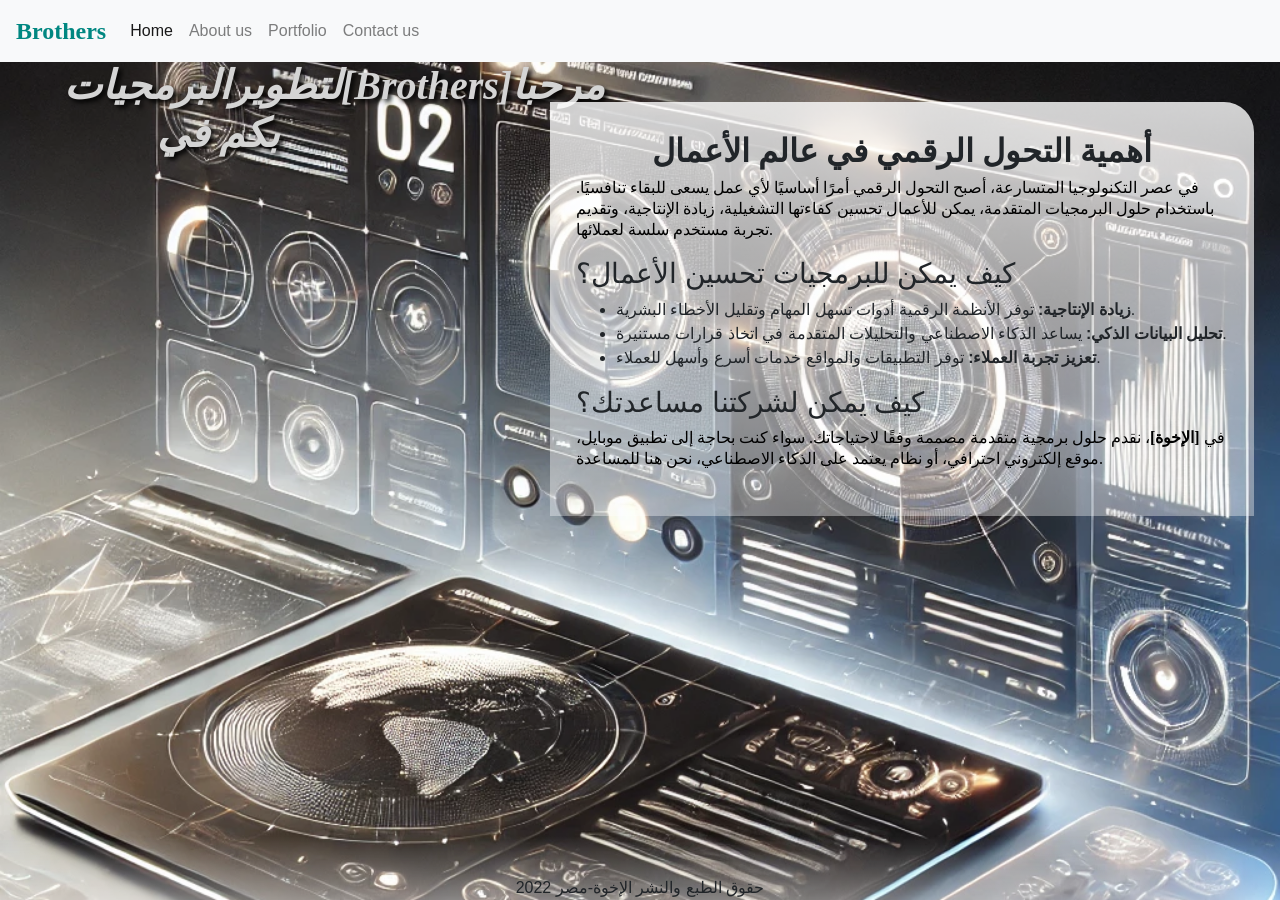
<file: Beginner-Portfolio-Webpage/index.html>
<!doctype html>
<html lang="ar">
<head>
<meta charset="utf-8">
<title>شركة تطوير البرمجيات</title>

<link href="css/bootstrap.css" rel="stylesheet" type="text/css">

	<style>
	body {
    background-image: url(images/img\ \(20\).webp);
}
    </style>

	<link href="css/style.css" rel="stylesheet" type="text/css">

</head>

<body>

<header>
	<nav class="navbar navbar-expand-lg navbar-light bg-light">

  <a class="navbar-brand" href="#">Brothers</a>

  <!--ده زرار ال 3 شرط-->
  <button class="navbar-toggler" type="button" 
          data-toggle="collapse" data-target="#navbarSupportedContent" 
          aria-controls="navbarSupportedContent" aria-expanded="false" 
          aria-label="Toggle navigation">
    <span class="navbar-toggler-icon"></span>
  </button>

  <div class="collapse navbar-collapse" id="navbarSupportedContent">

    <!--بتشيل جواها الاربع صفح   اللي هما (li) -->
    <ul class="navbar-nav mr-auto"> 

      <li class="nav-item active">
        <a class="nav-link" href="#"> Home <span class="sr-only">(current)</span></a>
      </li>

      <li class="nav-item">
        <a class="nav-link" href="about.html">About us</a>
      </li>
     
      <li class="nav-item">
        <a class="nav-link" href="portfolio.html"> Portfolio</a>
      </li>

      <li class="nav-item">
        <a class="nav-link" href="contact.html"> Contact us</a>
      </li>

    </ul>
    
  </div>

</nav>

</header>

<main>
	<aside id="leftsec">
<h2>لتطويرالبرمجيات[Brothers]مرحبا بكم في</h2>    
	</aside>

  <article id="RIGHTSEC">

	<h2>أهمية التحول الرقمي في عالم الأعمال</h2>

  <p>في عصر التكنولوجيا المتسارعة، أصبح التحول الرقمي أمرًا أساسيًا لأي عمل يسعى للبقاء تنافسيًا. باستخدام حلول البرمجيات المتقدمة، يمكن للأعمال تحسين كفاءتها التشغيلية، زيادة الإنتاجية، وتقديم تجربة مستخدم سلسة لعملائها.</p>

  <h3>كيف يمكن للبرمجيات تحسين الأعمال؟</h3>
  <ul>
    <li><strong>زيادة الإنتاجية:</strong> توفر الأنظمة الرقمية أدوات تسهل المهام وتقليل الأخطاء البشرية.</li>
    <li><strong>تحليل البيانات الذكي:</strong> يساعد الذكاء الاصطناعي والتحليلات المتقدمة في اتخاذ قرارات مستنيرة.</li>
    <li><strong>تعزيز تجربة العملاء:</strong> توفر التطبيقات والمواقع خدمات أسرع وأسهل للعملاء.</li>
  </ul>
  
  <h3>كيف يمكن لشركتنا مساعدتك؟</h3>
  <p>في <strong>[الإخوة]</strong>، نقدم حلول برمجية متقدمة مصممة وفقًا لاحتياجاتك. سواء كنت بحاجة إلى تطبيق موبايل، موقع إلكتروني احترافي، أو نظام يعتمد على الذكاء الاصطناعي، نحن هنا للمساعدة.</p>
	  
	</article>
</main>

<footer>حقوق الطبع والنشر الإخوة-مصر 2022</footer>

<script  src="js/jquery-3.6.3.js"></script>
<script  src="js/bootstrap.js"></script>

</body>
</html>
</file>
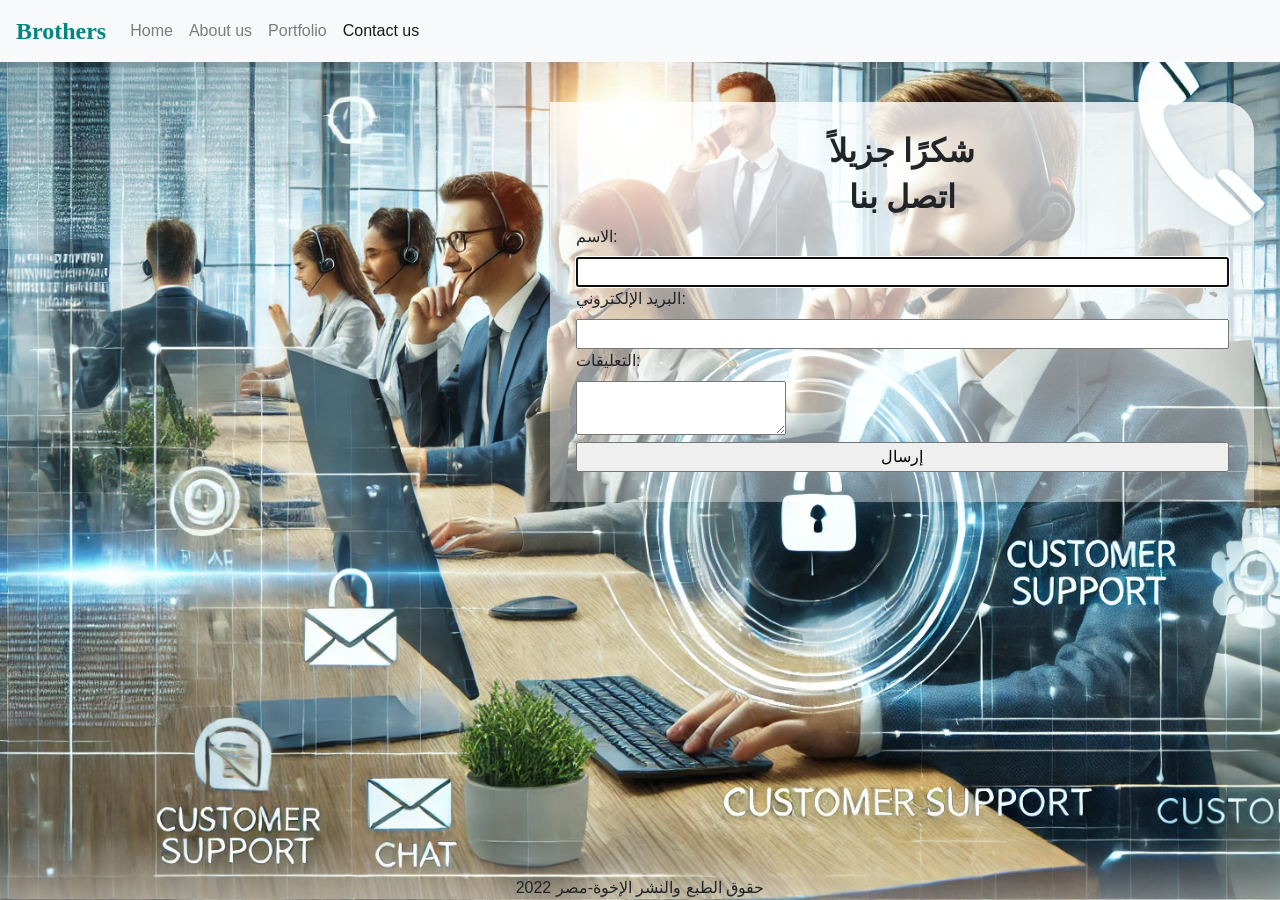
<file: Beginner-Portfolio-Webpage/contact.html>
<!doctype html>
<html lang="ar">
<head>
<meta charset="utf-8">
<title>اتصل بـ مصممي RCC</title>
<link href="css/bootstrap.css" rel="stylesheet" type="text/css">
		<style >
	body {
    background-image: url("images/img (12).webp");
    background-repeat: no-repeat;
}





    </style>
	<link href="css/style.css" rel="stylesheet" type="text/css">
</head>


<body>
<header>
	<nav class="navbar navbar-expand-lg navbar-light bg-light">

<a class="navbar-brand" href="index.html">Brothers</a>

    <!--ده زرار ال 3 شرط-->
    <button class="navbar-toggler" type="button" data-toggle="collapse" 
	data-target="#navbarSupportedContent" aria-controls="#navbarSupportedContent" 
	aria-expanded="false" aria-label="Toggle navigation">
    <span class="navbar-toggler-icon"></span>
    </button>

    <!--بتشيل جواها الاربع صفح   اللي هما (li) -->
<div class="collapse navbar-collapse" id="navbarSupportedContent">
    <ul class="navbar-nav mr-auto">
    <li class="nav-item">
        <a class="nav-link" href="index.html"> Home <span class="sr-only">(current)</span></a>
    </li>
    <li class="nav-item">
        <a class="nav-link" href="about.html">About us</a>
    </li>
		<li class="nav-item">
        <a class="nav-link" href="portfolio.html"> Portfolio</a>
    </li>
		<li class="nav-item active">
        <a class="nav-link" href="#"> Contact us</a>
    </li>
    </ul>
</div>

</nav>
</header>

<main>

  <article id="RIGHTSEC">
	<h2>شكرًا جزيلاً</h2>
	<h2>اتصل بنا</h2>
	 <form action="formmail.php" method="get" id="contactForm">
     <label>الاسم:</label>
		 <input name="name" type="text" autofocus="autofocus" required="required" id="name" from="contactForm">
		 <label>البريد الإلكتروني:</label>
		 <input name="email" type="email" required="required" id="email" from="contactForm">
		  <label>التعليقات:</label>
		 <textarea name="comments" required="required" id="comments" from="contactForm"></textarea>
		 <input name="submit" type="submit" id="submit" from="contactForm" value="إرسال">
	  </form>
	</article>
</main>

<footer>حقوق الطبع والنشر الإخوة-مصر 2022</footer>
	
	<script  src="js/jquery-3.6.3.js"></script>
	<script  src="js/bootstrap.js"></script>
</body>
</html>
</file>
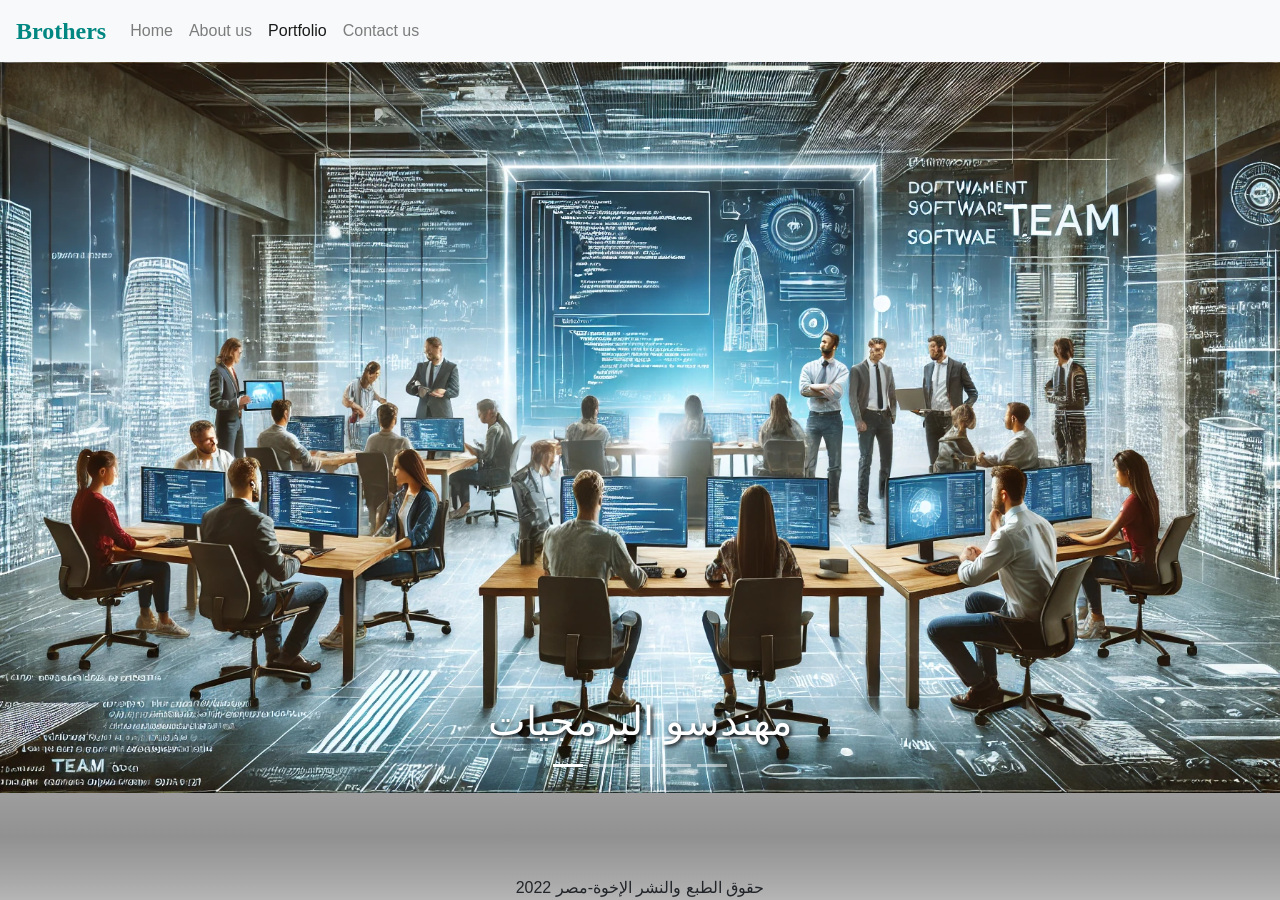
<file: Beginner-Portfolio-Webpage/portfolio.html>
<!doctype html>
<html lang="ar">
<head>
<meta charset="utf-8">
<title>محفظة تصميمات RCC</title>
<link href="css/bootstrap.css" rel="stylesheet" type="text/css">
<link href="css/style 3.css" rel="stylesheet" type="text/css">

</head>

<body>
<header>
	<nav class="navbar navbar-expand-lg navbar-light bg-light">


  <a class="navbar-brand" href="index.html">Brothers</a>

  <!--ده زرار ال 3 شرط-->
  <button class="navbar-toggler" type="button" data-toggle="collapse" 
  data-target="#navbarSupportedContent" aria-controls="navbarSupportedContent" 
  aria-expanded="false" aria-label="Toggle navigation">
    <span class="navbar-toggler-icon"></span>
  </button>

  <div class="collapse navbar-collapse" id="navbarSupportedContent">

    <ul class="navbar-nav mr-auto">

      <!--بتشيل جواها الاربع صفح   اللي هما (li) -->
    <li class="nav-item">
    <a class="nav-link" href="index.html"> Home <span class="sr-only">(current)</span></a>
    </li>

    <li class="nav-item">
    <a class="nav-link" href="about.html">About us</a>
    </li>
    
    <li class="nav-item active">
    <a class="nav-link" href="#"> Portfolio</a>
    </li>
    
    <li class="nav-item">
    <a class="nav-link" href="contact.html">Contact us</a>
    </li>

    </ul>  

  </div>

</nav>

</header>

<main>
<div id="carouselrcc" class="carousel slide" data-ride="carousel">	

  <ol class="carousel-indicators">
    <li data-target="#carouselrcc" data-slide-to="0" class="active"></li>
    <li data-target="#carouselrcc" data-slide-to="1"></li>
    <li data-target="#carouselrcc" data-slide-to="2"></li>
    <li data-target="#carouselrcc" data-slide-to="3"></li>
    <li data-target="#carouselrcc" data-slide-to="4"></li>
  </ol>

  <div class="carousel-inner">
    <div class="carousel-item active">
      <img src="images/img (7).webp" class="d-block w-100" alt="soul society"  >
		<div class="carousel-caption d-block">
        <h5>مهندسو البرمجيات</h5>
      </div>
    </div>

    <div class="carousel-item">
      <img src="images/img (16).webp" class="d-block w-100" alt="thunder breathing"  >
		<div class="carousel-caption d-block">
        <h5>أمن المعلومات</h5>
      </div>	
    </div>

    <div class="carousel-item">
      <img src="images/img (17).webp" class="d-block w-100" alt="dragon ball"  >
		<div class="carousel-caption d-none d-block">
        <h5>تصميم المواقع</h5>
      </div>
    </div>

	<div class="carousel-item">
      <img src="images/img (18).webp" class="d-block w-100" alt="dream man"  >
		<div class="carousel-caption d-block">
        <h5>دعم تكنولوجيا المعلومات</h5>
      </div>
    </div>

    <div class="carousel-item">
      <img src="images/img (19).webp" class="d-block w-100" alt="pixels"  >
		<div class="carousel-caption d-block">
        <h5>الموارد البشرية</h5>
      </div>
    </div>

  </div>

  <button class="carousel-control-prev" type="button" data-target="#carouselrcc" data-slide="prev">
    <span class="carousel-control-prev-icon" aria-hidden="true"></span>
    <span class="sr-only">السابق</span>
  </button>

  <button class="carousel-control-next" type="button" data-target="#carouselrcc" data-slide="next">
    <span class="carousel-control-next-icon" aria-hidden="true"></span>
    <span class="sr-only">التالي</span>
  </button>

</div>
</main>

<footer>حقوق الطبع والنشر الإخوة-مصر 2022</footer>

<script  src="js/jquery-3.6.3.js"></script>
<script  src="js/bootstrap.js"></script>

</body>
</html>
</file>
<file: Beginner-Portfolio-Webpage/css/style.css>
body {


    background-size: cover;
    background-attachment: fixed;
}

.navbar-light .navbar-brand {
    font-family: Baskerville, "Palatino Linotype", Palatino, "Century Schoolbook L", "Times New Roman", serif;
    font-weight: 700;
    font-size: 1.5rem;
    color: rgba(0,135,129,1.00);
}
.navbar-light .navbar-brand:hover{
    color: rgb(0, 167, 158);
}
#logo {
    text-align: center;
    padding-top: 30px;
    padding-bottom: 30px;
color: whitesmoke;



    
}
#video {margin-bottom: 30px;}


#leftsec {
    width: 28%;
    margin-left: 3%;
    margin-right: 1.5%;
    padding-left: 2%;
    padding-right: 2%;
    float: left;
    color: rgb(222, 222, 222);
}
#leftsec h2 {
    color: #d4d4d4;
    font-family: Baskerville, "Palatino Linotype", Palatino, "Century Schoolbook L", "Times New Roman", serif;
    font-style: italic;
    font-size: 40px;
    text-align: center;
    height: auto;
    font-weight: 700;
    text-shadow: 3px 3px 5px #000000;


}
#RIGHTSEC {
    width: 55%;
    margin-left: 1.5%;
    margin-right: 2%;
    padding-left: 2%;
    padding-right: 2%;
    float: right;
    background-image: -webkit-linear-gradient(270deg,rgba(255,255,255,1.00) 0%,rgba(255,255,255,0.55) 100%);
    background-image: -moz-linear-gradient(270deg,rgba(255,255,255,1.00) 0%,rgba(255,255,255,0.55) 100%);
    background-image: -o-linear-gradient(270deg,rgba(255,255,255,1.00) 0%,rgba(255,255,255,0.55) 100%);
    background-image: linear-gradient(180deg,rgba(255, 255, 255, 0.804) 0%,rgba(255, 255, 255, 0.367) 100%);
    padding-top: 30px;
    padding-bottom: 30px;
    border-top-right-radius: 30px;
    margin-top: 40px;
}
#RIGHTSEC h2 {
    text-align: center;
    font-family: Baskerville, "Palatino Linotype", Palatino, "Century Schoolbook L", "Times New Roman", serif;
    font-size: 2rem;
    font-weight: 700;
}
#RIGHTSEC p {
    color: #000000;
    font-family: Baskerville, "Palatino Linotype", Palatino, "Century Schoolbook L", "Times New Roman", serif;
    font-style: normal;
    font-weight: 400;
    font-size: 1rem;
    line-height: 130%;
}
footer {
    clear: both;
    bottom: 0px;
    position: fixed;
    left: 0px;
    width: 100%;
    text-align: center;
    background-image: -webkit-linear-gradient(270deg,rgba(255,255,255,0.00) 0%,rgba(255,255,255,1.00) 100%);
    background-image: -moz-linear-gradient(270deg,rgba(255,255,255,0.00) 0%,rgba(255,255,255,1.00) 100%);
    background-image: -o-linear-gradient(270deg,rgba(255,255,255,0.00) 0%,rgba(255,255,255,1.00) 100%);
    background-image: linear-gradient(180deg,rgba(255,255,255,0.00) 0%,rgba(255, 255, 255, 0.422) 100%);
    top: auto;
    padding-top: 40px;
}
.carousel-caption{
	text-shadow: 2px 2px 4px #000;
}


/*forn styles*/

label{
	width: 100%;
}
input{
	width: 100%;
}
textareas{
	width: 100%;
}

label,text,input{width: 100%;}


.d-block-w-100{
height: 50%;
    
}




@media (max-width:650px){
body {
    background-image: url(../images/WhatsApp%20Image%202022-12-21%20at%2006.29.34.jpg);
}
#leftsec {
    width: 90%;
    margin-left: 3%;
    margin-right: 3%;
    padding-left: 2%;
    padding-right: 2%;
}
	
	#righttsec {
    width: 90%;
    margin-left: 3%;
    margin-right: 3%;
    padding-left: 2%;
    padding-right: 2%;
}
	
	
	
	
	
	
}
</file>
<file: Beginner-Portfolio-Webpage/css/style 3.css>
body {
    background-image: linear-gradient(to bottom ,white,snow, gray );

    background-size: cover;
    background-attachment: fixed;
}
.navbar-light .navbar-brand {
    font-family: Baskerville, "Palatino Linotype", Palatino, "Century Schoolbook L", "Times New Roman", serif;
    font-weight: 700;
    font-size: 1.5rem;
    color: rgba(0,135,129,1.00);
}

.navbar-light .navbar-brand:hover{
    color: rgb(0, 167, 158);
}
#logo {
    text-align: center;
    padding-top: 30px;
    padding-bottom: 30px;
}
#video {margin-bottom: 30px;}



#leftsec {
    width: 28%;
    margin-left: 3%;
    margin-right: 1.5%;
    padding-left: 2%;
    padding-right: 2%;
    float: left;
}
#leftsec h1 {
    color: #FFFFFF;
    font-family: Baskerville, "Palatino Linotype", Palatino, "Century Schoolbook L", "Times New Roman", serif;
    font-style: normal;
    font-size: 20px;
    text-align: center;
    height: auto;
    font-weight: 700;
    text-shadow: 3px 3px 5px #000000;
}
#RIGHTSEC {
    width: 55%;
    margin-left: 1.5%;
    margin-right: 2%;
    padding-left: 2%;
    padding-right: 2%;
    float: right;
    background-image: -webkit-linear-gradient(270deg,rgba(255,255,255,1.00) 0%,rgba(255,255,255,0.55) 100%);
    background-image: -moz-linear-gradient(270deg,rgba(255,255,255,1.00) 0%,rgba(255,255,255,0.55) 100%);
    background-image: -o-linear-gradient(270deg,rgba(255,255,255,1.00) 0%,rgba(255,255,255,0.55) 100%);
    background-image: linear-gradient(180deg,rgba(255,255,255,1.00) 0%,rgba(255,255,255,0.55) 100%);
    padding-top: 30px;
    padding-bottom: 30px;
    border-top-right-radius: 30px;
}
#RIGHTSEC h2 {
    text-align: center;
    font-family: Baskerville, "Palatino Linotype", Palatino, "Century Schoolbook L", "Times New Roman", serif;
    font-size: 2rem;
    font-weight: 700;
}
#RIGHTSEC p {
    color: #000000;
    font-family: Baskerville, "Palatino Linotype", Palatino, "Century Schoolbook L", "Times New Roman", serif;
    font-style: normal;
    font-weight: 400;
    font-size: 1rem;
    line-height: 130%;
}
footer {
    clear: both;
    bottom: 0px;
    position: fixed;
    left: 0px;
    width: 100%;
    text-align: center;
    background-image: -webkit-linear-gradient(270deg,rgba(255,255,255,0.00) 0%,rgba(255,255,255,1.00) 100%);
    background-image: -moz-linear-gradient(270deg,rgba(255,255,255,0.00) 0%,rgba(255,255,255,1.00) 100%);
    background-image: -o-linear-gradient(270deg,rgba(255,255,255,0.00) 0%,rgba(255,255,255,1.00) 100%);
    background-image: linear-gradient(180deg,rgba(255,255,255,0.00) 0%,rgba(255, 255, 255, 0.422) 100%);
    top: auto;
    padding-top: 40px;
}
.carousel-caption{
	text-shadow: 2px 2px 4px #000;
}

h5{
font-size: 40px;



}
/*forn styles*/

label{
	width: 100%;
}
input{
	width: 100%;
}
textareas{
	width: 100%;
}

label,text,input{width: 100%;}


.d-block-w-100{
height: 50%;
    
}




@media (max-width:650px){
body {
    background-image: url(../images/WhatsApp%20Image%202022-12-21%20at%2006.29.34.jpg);
}
#leftsec {
    width: 90%;
    margin-left: 3%;
    margin-right: 3%;
    padding-left: 2%;
    padding-right: 2%;
}
	
	#righttsec {
    width: 90%;
    margin-left: 3%;
    margin-right: 3%;
    padding-left: 2%;
    padding-right: 2%;
}
	
	
	
	
	
	
}
</file>
